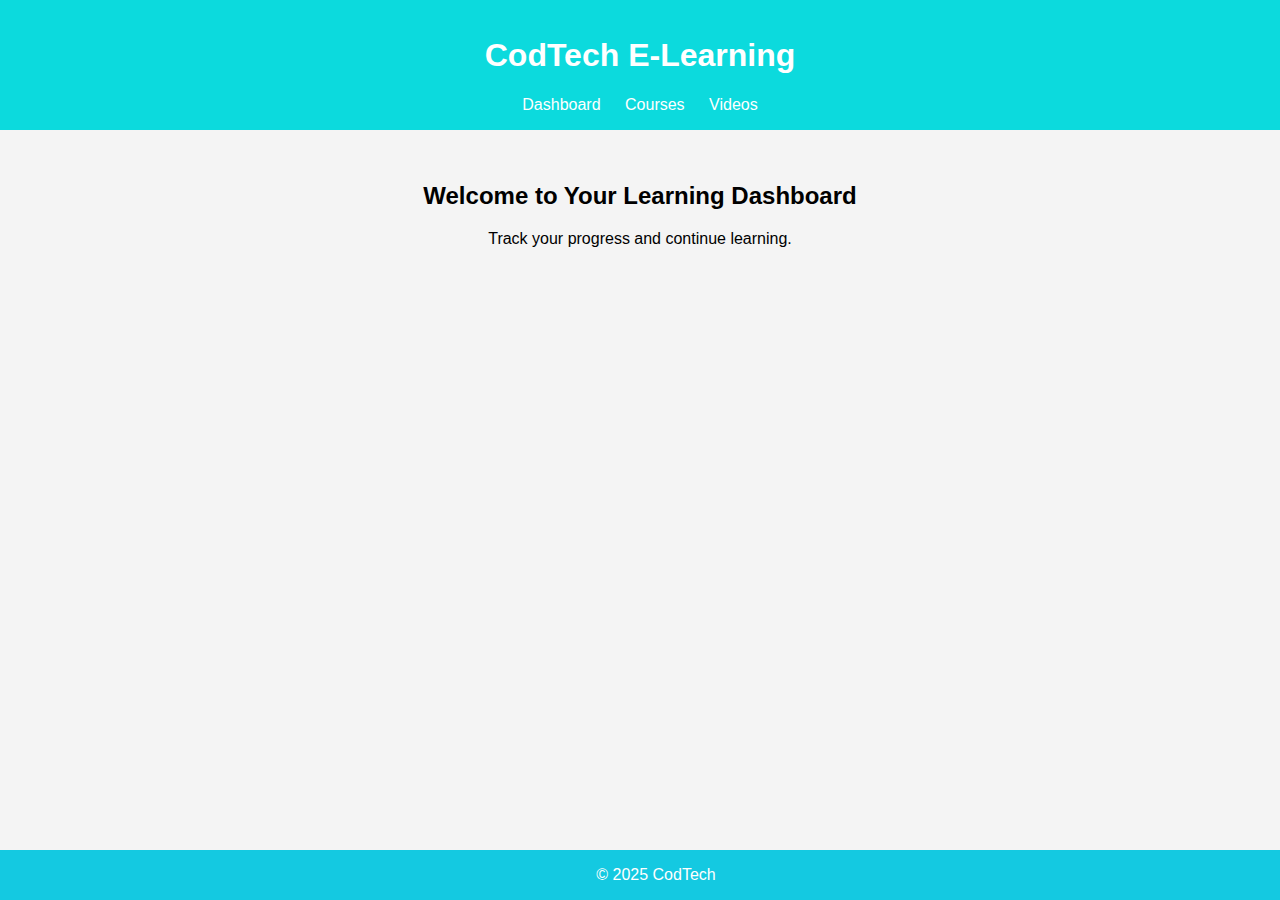
<file: index.html>
<!DOCTYPE html>
<html lang="en">
<head>
  <meta charset="UTF-8" />
  <meta name="viewport" content="width=device-width, initial-scale=1.0"/>
  <title>eLearning | Dashboard</title>
  <link rel="stylesheet" href="style.css" />
</head>
<body>
  <header>
    <h1>CodTech E-Learning</h1>
    <nav>
      <a href="index.html">Dashboard</a>
      <a href="courses.html">Courses</a>
      <a href="videos.html">Videos</a>
    </nav>
  </header>

  <main>
    <center>
    <h2>Welcome to Your Learning Dashboard</h2>
    <p>Track your progress and continue learning.</p>
  </center>
</main>

  <footer>&copy; 2025 CodTech</footer>
</body>
</html>
</file>
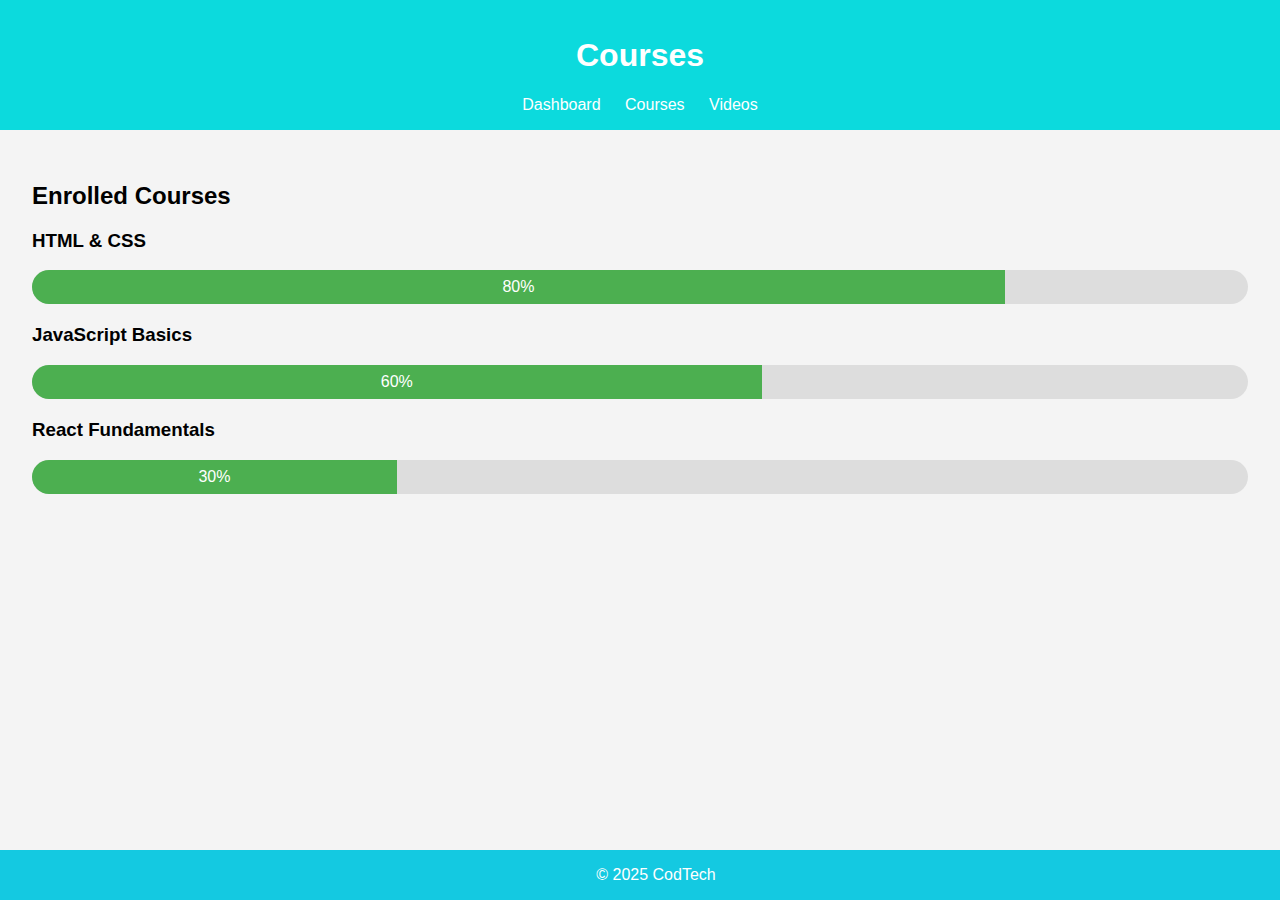
<file: courses.html>
<!DOCTYPE html>
<html lang="en">
<head>
  <meta charset="UTF-8" />
  <meta name="viewport" content="width=device-width, initial-scale=1.0"/>
  <title>eLearning | Courses</title>
  <link rel="stylesheet" href="style.css" />
</head>
<body>
  <header>
    <h1>Courses</h1>
    <nav>
      <a href="index.html">Dashboard</a>
      <a href="courses.html">Courses</a>
      <a href="videos.html">Videos</a>
    </nav>
  </header>

  <main>
    <h2>Enrolled Courses</h2>
    <div class="course">
      <h3>HTML & CSS</h3>
      <div class="progress-bar"><div class="progress" style="width: 80%;">80%</div></div>
    </div>

    <div class="course">
      <h3>JavaScript Basics</h3>
      <div class="progress-bar"><div class="progress" style="width: 60%;">60%</div></div>
    </div>

    <div class="course">
      <h3>React Fundamentals</h3>
      <div class="progress-bar"><div class="progress" style="width: 30%;">30%</div></div>
    </div>
  </main>

  <footer>&copy; 2025 CodTech</footer>
</body>
</html>
</file>
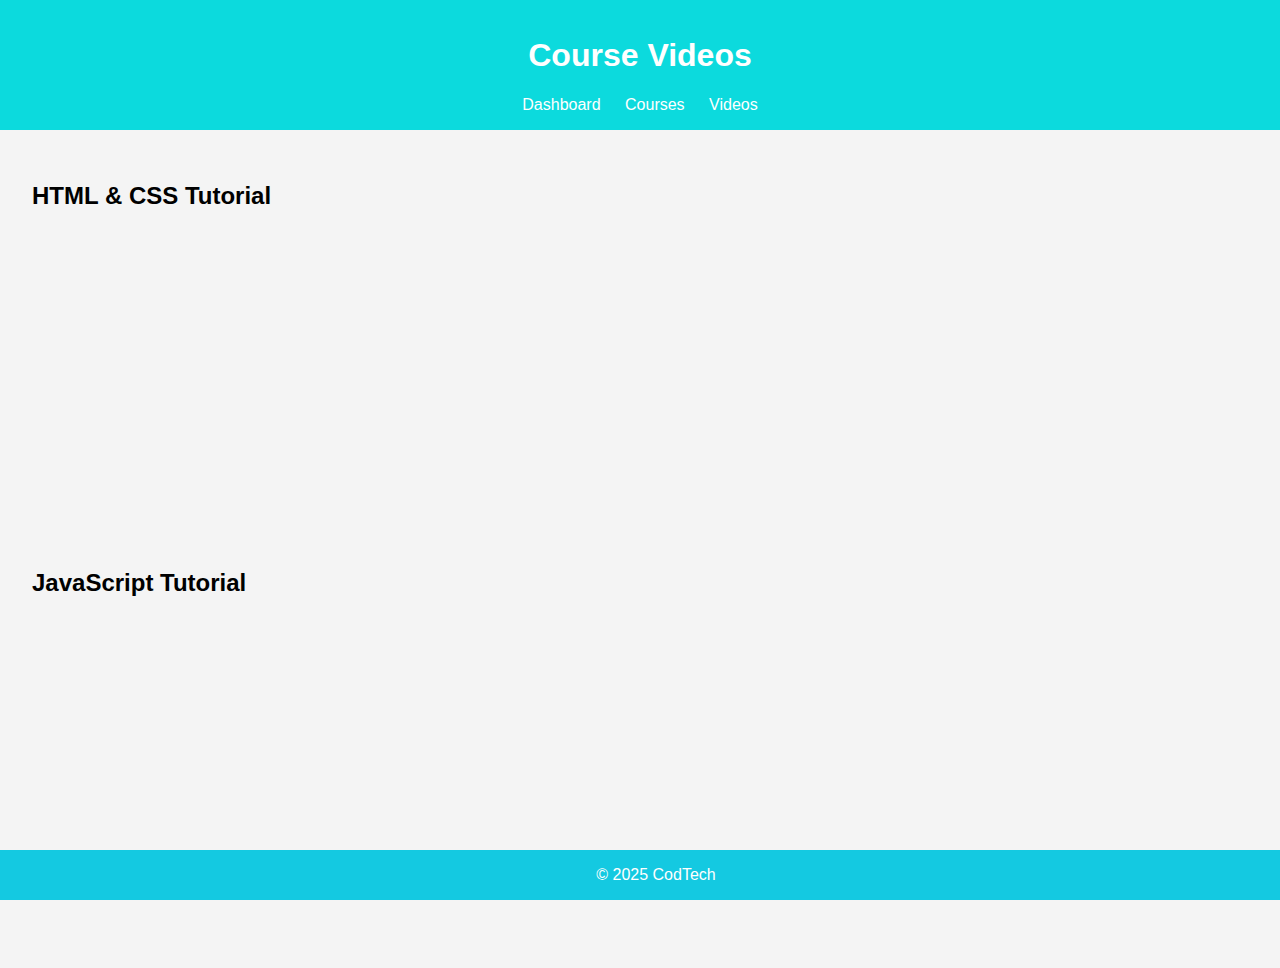
<file: videos.html>
<!DOCTYPE html>
<html lang="en">
<head>
  <meta charset="UTF-8" />
  <meta name="viewport" content="width=device-width, initial-scale=1.0"/>
  <title>eLearning | Videos</title>
  <link rel="stylesheet" href="style.css" />
</head>
<body>
  <header>
    <h1>Course Videos</h1>
    <nav>
      <a href="index.html">Dashboard</a>
      <a href="courses.html">Courses</a>
      <a href="videos.html">Videos</a>
    </nav>
  </header>

  <main>
    <h2>HTML & CSS Tutorial</h2>
    <iframe width="560" height="315" src="https://www.youtube.com/embed/mU6anWqZJcc" frameborder="0" allowfullscreen></iframe>

    <h2>JavaScript Tutorial</h2>
    <iframe width="560" height="315" src="https://www.youtube.com/embed/hdI2bqOjy3c" frameborder="0" allowfullscreen></iframe>
  </main>

  <footer>&copy; 2025 CodTech</footer>
</body>
</html>
</file>
<file: style.css>
body {
  margin: 0;
  font-family: Arial, sans-serif;
  background-color: #f4f4f4;
}

header {
  background-color: #0cdadd;
  color: white;
  padding: 1rem;
  text-align: center;
}

nav a {
  color: white;
  margin: 0 10px;
  text-decoration: none;
}

main {
  padding: 2rem;
}

footer {
  background-color: #14c9e1;
  color: white;
  text-align: center;
  padding: 1rem;
  position: fixed;
  width: 100%;
  bottom: 0;
}

.course {
  margin-bottom: 20px;
}

.progress-bar {
  width: 100%;
  background-color: #ddd;
  border-radius: 20px;
  overflow: hidden;
}

.progress {
  background-color: #4CAF50;
  color: white;
  text-align: center;
  padding: 8px 0;
}
</file>
